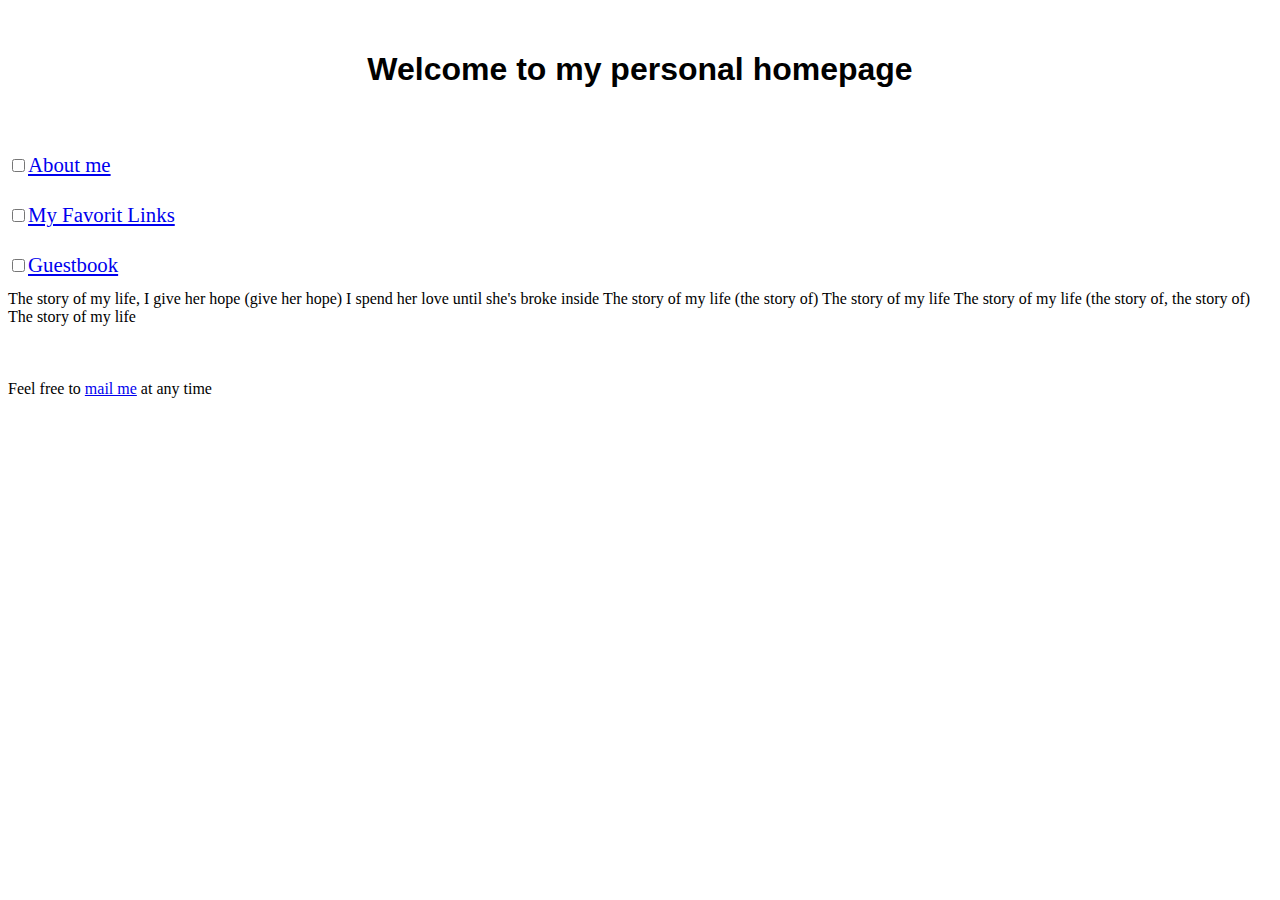
<file: PRG4_MG1P1_0320210049_B2/index.html>
<!DOCTYPE html>
<html>
<link rel="stylesheet" href="test.css">
<head>
	<title>My personal page</title>
</head>
<body>
	<h1 style="border:5px;" ><b>Welcome to my personal homepage</b></h1>
	<div class="nav">
               <input type="checkbox"><a href="aboutme.html">About me</a> <br>
               <input type="checkbox"><a href="links.html">My Favorit Links</a> <br>
               <input type="checkbox"><a href="guestbook.html">Guestbook</a> <br>
	</div>
    <div class="story">
        The story of my life, I give her hope (give her hope)
        I spend her love until she's broke inside
        The story of my life (the story of)
        The story of my life
        The story of my life (the story of, the story of)
        The story of my life
    </div>
    <br>
    <br>
    <br>
            Feel free to <a href="mailto:<fridanazwa55@gmail.com>">mail me</a> at any time

    </div>
</div>     
</h4>
</body>
</html>
</file>
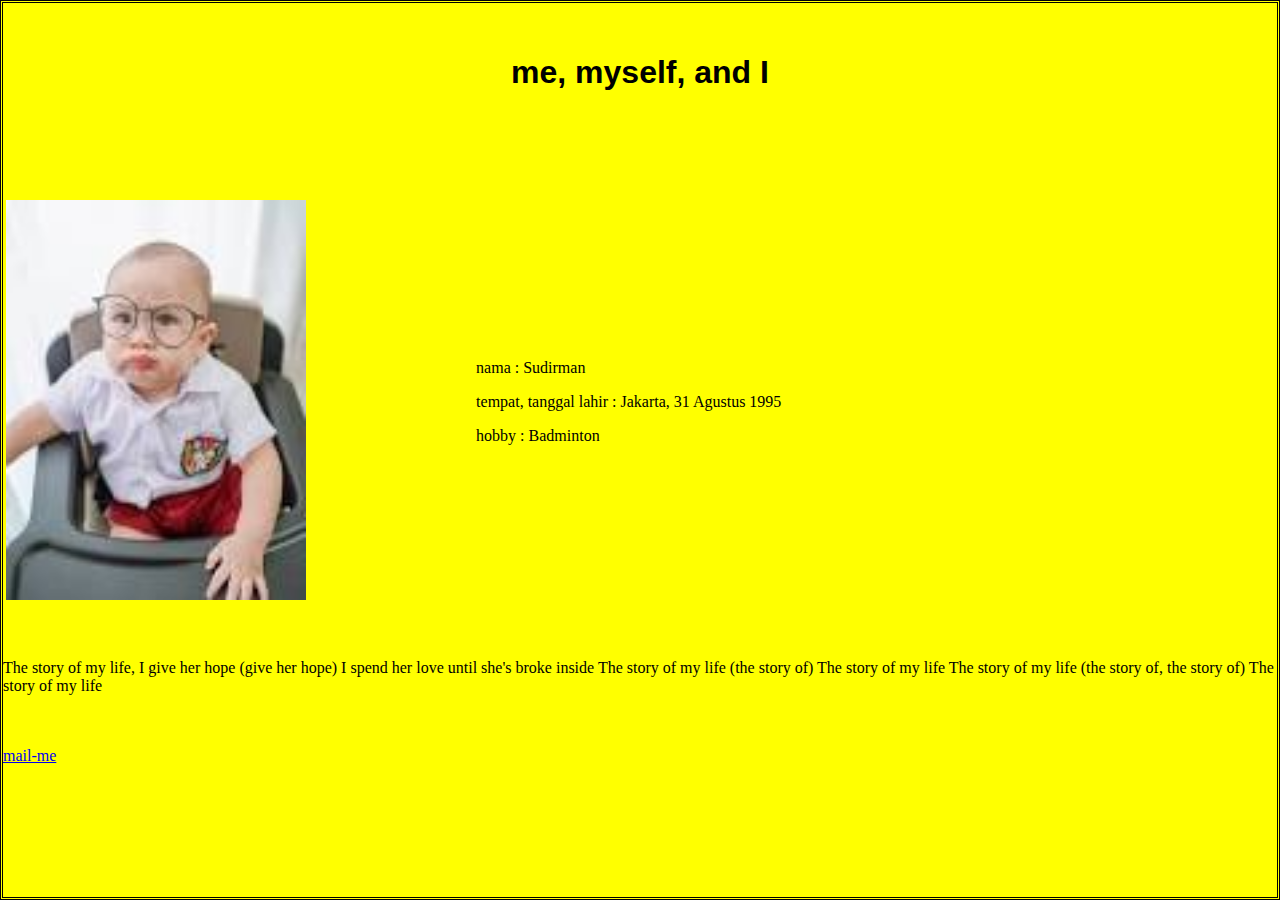
<file: PRG4_MG1P1_0320210049_B2/aboutme.html>
<!DOCTYPE html>
<html>
<link rel="stylesheet" href="test.css">
<head>
	<title>About me</title>
</head>
<body>

	<div class="aboutme">
	<h1 align="center"> me, myself, and I </h1>
<br><br><br>
<table style="width: 75%">
		<tr>
			<td>
				<img src= "foto.jfif" alt="My picture" width="300" height="400">
			</td>
			<td>
				<p>nama : Sudirman</p>
				<p>tempat, tanggal lahir : Jakarta, 31 Agustus 1995</p>
				<p>hobby : Badminton</p>
			</td>
			<td>	
			</td>
		</tr>
	</table>
	<br>
	<br>
	<p>
		The story of my life, I give her hope (give her hope)
        I spend her love until she's broke inside
        The story of my life (the story of)
        The story of my life
        The story of my life (the story of, the story of)
        The story of my life
	</p>
	<br>
	<br>
	<footer>
		<a href="mailto:<fridanazwa55@gmail.com>">mail-me</a>	
	</footer>
</div>
</body>
</body>
</html>
</file>
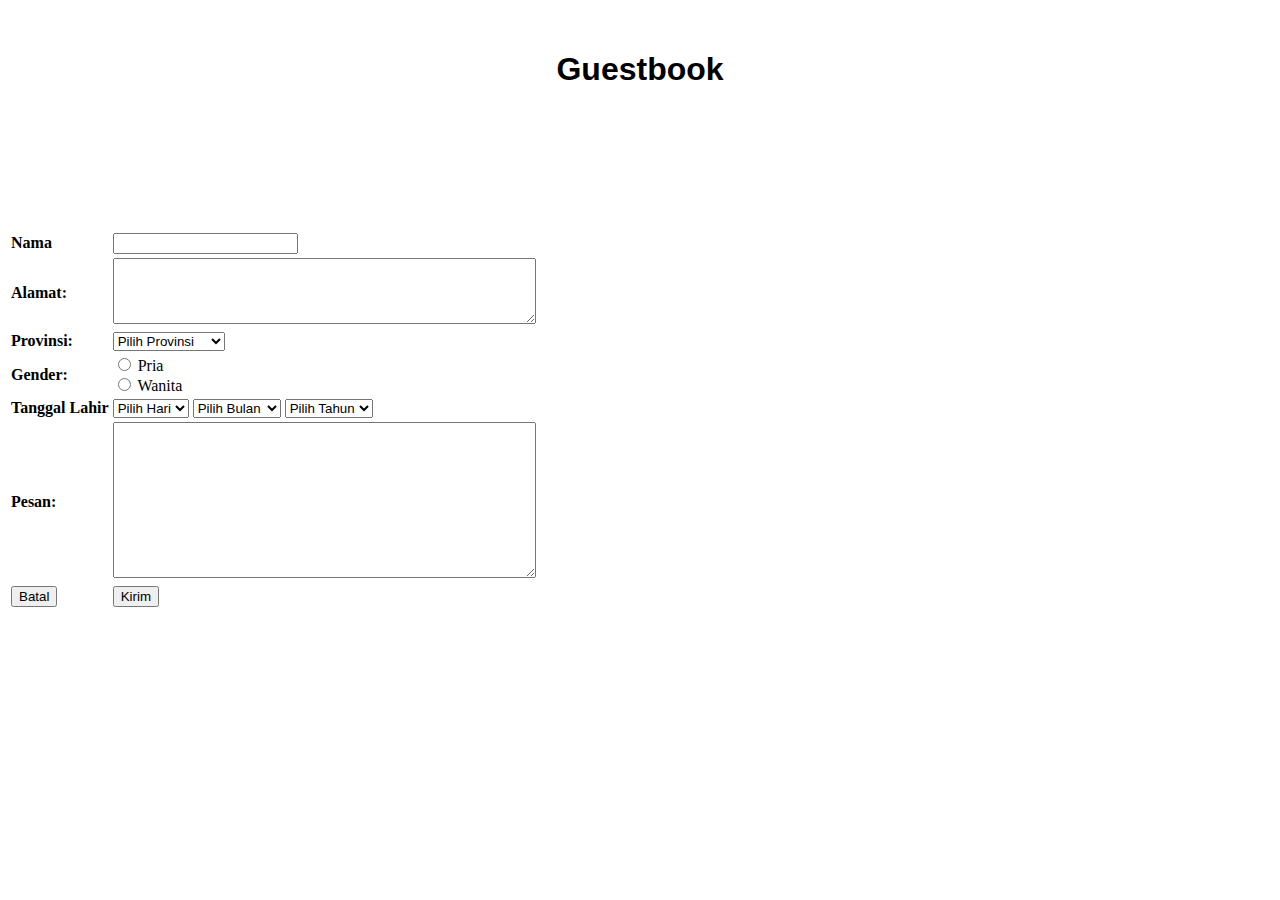
<file: PRG4_MG1P1_0320210049_B2/guestbook.html>
<!DOCTYPE html>
<html>
<link rel="stylesheet" href="test.css">
<head>
	<title>Guestbook</title>
</head>
<body>
    <div class="form">
	<h1>
		Guestbook
	</h1>
	<br>
	<br>
	<br>
	<br>
	<br>
	<table>
  <tr>
    <td><b>Nama</b></td>
    <td>
    	<form>
		  <input type="text" name="Nama">
		</form> 
    </td> 
  </tr>
  <tr>
    <td ><b>Alamat:</b></td>
    <td>
    	<textarea rows="4" cols="50">
        </textarea>
	</td>
  </tr>
  <tr>
    <td><b>Provinsi:</b></td>
    <td>
    	<select name="Provinsi">
    	  <option value="Pilih Provinsi">Pilih Provinsi</option>
		  <option value="DKI jakarta">jakarta</option>
		  <option value="Jawa Barat">Jawa Barat</option>
		  <option value="Jawa Tengah">Jawa Tengah</option>
		  <option value="Jawa Timur">Jawa Timur</option>
		  <option value="Bali">Bali</option>
		  <option value="NTT">NTT</option>
		  <option value="Kepulauan Riau">Kepulauan riau</option>
		  <option value="NTB">NTB</option>
		  <option value="papua">papua</option>
		</select>
	</td>
  </tr>
    <tr>
    <td ><b>Gender:</b></td>
    <td>
    	<input type="radio" name="kelamin" value="Pria"> Pria <br>
  		<input type="radio" name="kelamin" value="Wanita"> Wanita
	</td>
  </tr>
    <tr>
    <td ><b>Tanggal Lahir</b></td>
    <td>
        <select name="Hari">
            <option value="">Pilih Hari</option>
             <option value="1">1</option>
		  <option value="2">2</option>
		  <option value="3">3</option>
		  <option value="4">4</option>
		  <option value="5">5</option>
		  <option value="6">6</option>
		  <option value="7">7</option>
		  <option value="8">8</option>
		  <option value="9">9</option>
		  <option value="10">10</option>
		  <option value="11">11</option>
		  <option value="12">12</option>
		  <option value="13">13</option>
		  <option value="14">14</option>
		  <option value="15">15</option>
		  <option value="16">16</option>
		  <option value="17">17</option>
		  <option value="18">18</option>
		  <option value="19">19</option>
		  <option value="20">20</option>
		  <option value="21">21</option>
		  <option value="22">22</option>
		  <option value="23">23</option>
		  <option value="24">24</option>
		  <option value="25">25</option>
		  <option value="26">26</option>
		  <option value="27">27</option>
		  <option value="28">28</option>
		  <option value="29">29</option>
		  <option value="30">30</option>
		  <option value="31">31</option>
          </select>
          <select name="Bulan">
            <option value="">Pilih Bulan</option>
            <option value="Januari">Januari</option>
            <option value="Februari">Februari</option>
            <option value="Maret">Maret</option>
            <option value="April">April</option>
            <option value="Mei">Mei</option>
            <option value="Juni">Juni</option>
            <option value="Juli">Juli</option>
            <option value="Agustus">Agustus</option>
            <option value="September">September</option>
            <option value="Oktober">Oktober</option>
            <option value="November">November</option>
            <option value="Desember">Desember</option>
          </select>
          <select name="Tahun">
            <option value="">Pilih Tahun</option>
            <option value="2003">2003</option>
            <option value="2004">2004</option>
            <option value="2005">2005</option>
            <option value="2006">2006</option>
            <option value="2007">2007</option>
            <option value="2008">2008</option>
            <option value="2009">2009</option>
            <option value="2010">2010</option>
            <option value="2011">2011</option>
            <option value="2012">2012</option>
            <option value="2013">2013</option>
            <option value="2014">2014</option>
          </select>
	</td>
  </tr>
   <tr>
    <td ><b>Pesan:</b></td>
    <td>
        <textarea rows="10" cols="50" >
          
        </textarea>
   </td>
  </tr>
    <td><button type="button">Batal</button></td>
    <td>
    	<button type="button">Kirim</button>
	</td>
  </tr>
</table>
</div>
</body>
</html>
</file>
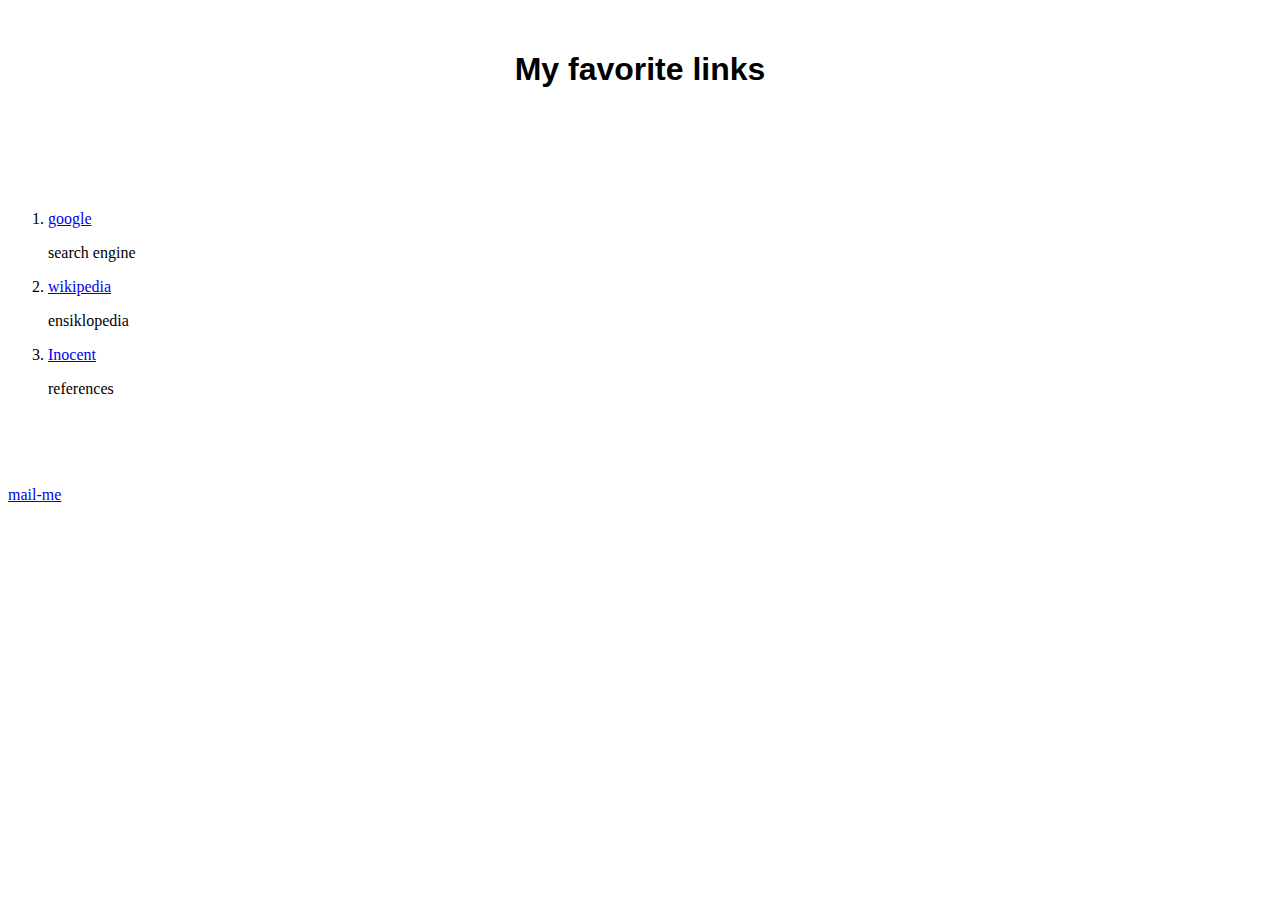
<file: PRG4_MG1P1_0320210049_B2/links.html>
<!DOCTYPE html>
<html>
<link rel="stylesheet" href="test.css">
<head>
	<title>My favorite links</title>
</head>
<body>
	<h1 align="center"; style="font-family:arial; font-size: 5"><b>My favorite links</b></h1>
	<br>
	<br>
	<br>
	<table">
		<th>
			<td>
				<ol>
		<li><a href="http://www.google.com"> google</a></li>
		<p>search engine</p>
		<li><a href="http://www.wikipedia.org">wikipedia</a></li>
		<p>ensiklopedia</p>
		<li><a href="http://elearning.polman.astra.ac.id">Inocent</a></li>
		<p>references</p>
            	</ol>
			</td>
		</th>
	</table>
	<br>
	<br>
	<br>
	<br>
	<footer>
		<a href="mailto:<fridanazwa55@gmail.com">mail-me</a>
	</footer>
</body>
</html>
</file>
<file: PRG4_MG1P1_0320210049_B2/test.css>
.index{
   background-color: #7f7f7f; 
    color: #007f00;
    position:absolute;
    top: 0;
    bottom: 0;
    left: 0;
    right: 0;
    border: double;
    border-color: black;
}

.aboutme{
  background-color: #ffff00; 
  color: #000000;
  position:absolute;
  top: 0;
  bottom: 0;
  left: 0;
  right: 0;
  border: double;
  border-color: black;
}

h1{
	text-align: center;
	padding: 30px;
  font-weight: bold;
  font-family: Arial, Helvetica, sans-serif;
  font-size: 5;
  

}

.nav{
  font-size: 130%;
  line-height: 50px;
  overflow: hidden;
 
}



.footer{
  text-align: center;
}

.form{
  text-align: left;
}
</file>
